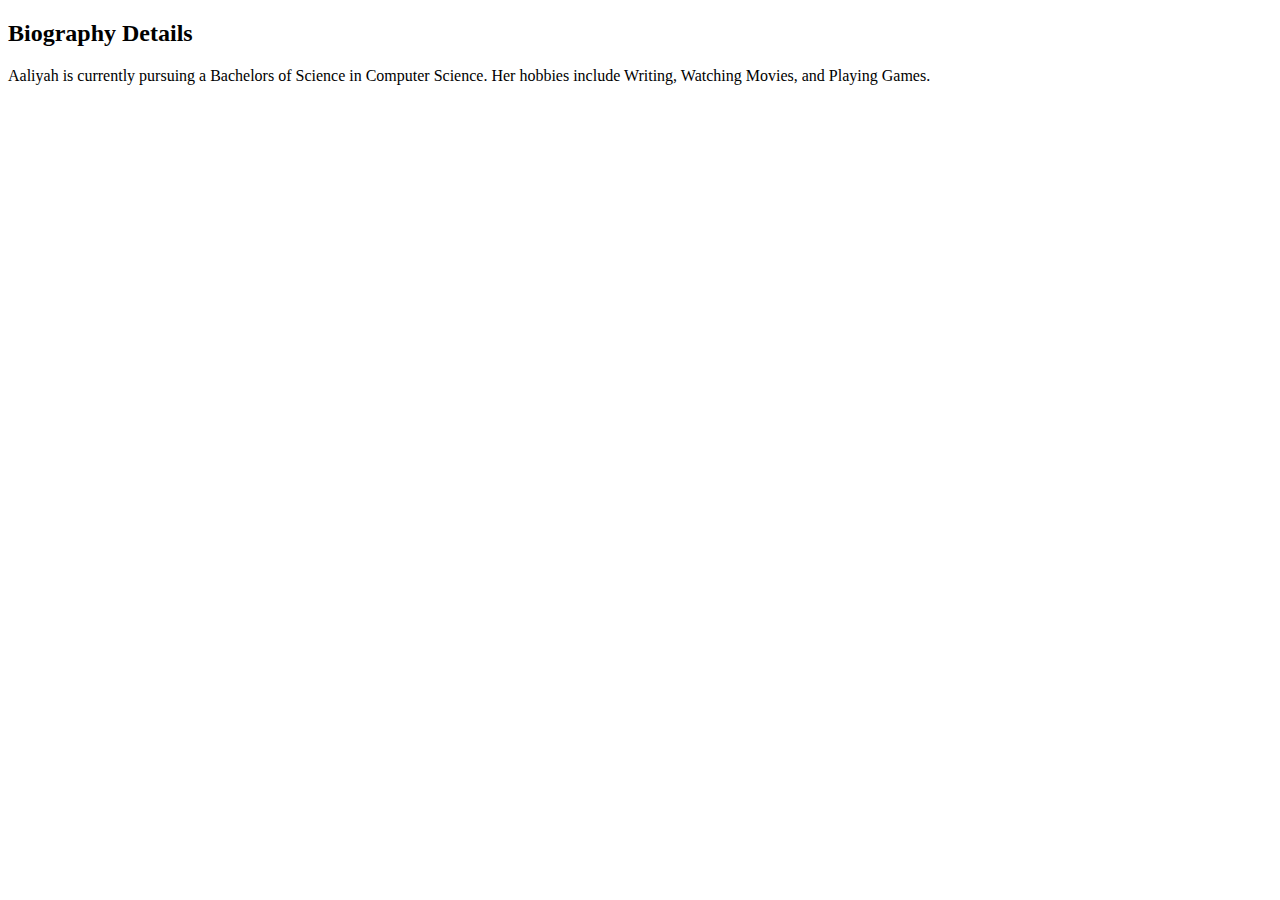
<file: HW6/index.html>
<!DOCTYPE html>
<html>
    <body>
        <title>JavaScript Objects</title>
        <h2>Biography Details</h2>
        <p id="demo"></p>
        <script>
            const person = {
                firstName: "Aaliyah",
                lastName: "Salia",
                age: 24,
                eyeColor: "brown",
                grade: "Bachelors of Science in Computer Science",
                hobbies: "Writing, Watching Movies, and Playing Games",
            };
            document.getElementById("demo").innerHTML = 
            person.firstName + " is currently pursuing a " 
            + person.grade + ". " +
            "Her hobbies include " + person.hobbies + ".";
        </script>
    </body>
</html>
</file>
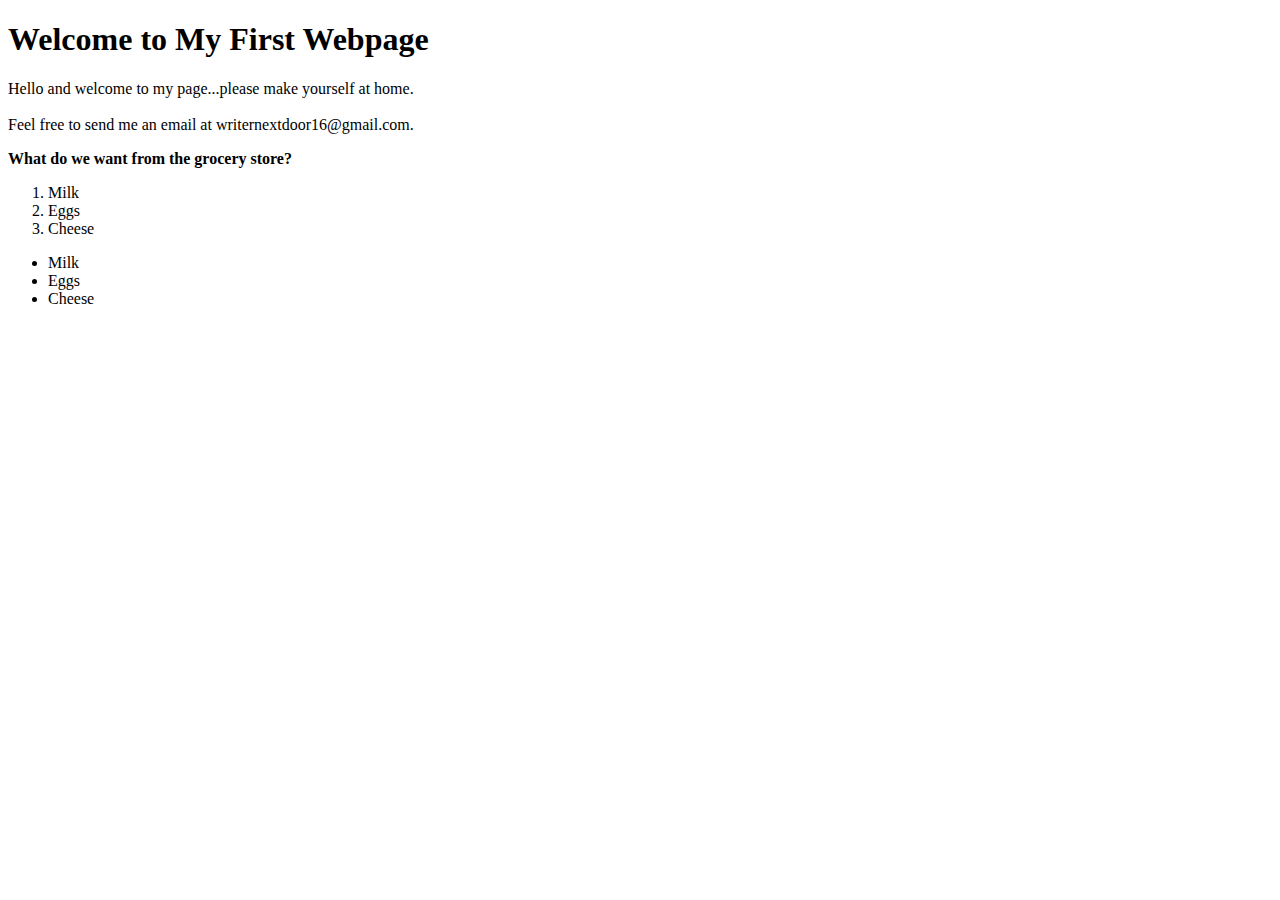
<file: WEEK3/index.html>
<!DOCTYPE html>
<html>
    <head>
        <title>My First Webpage</title>
        <meta charset="utf-8">
    </head>
    <body>
        <!-- Heading -->
        <h1>Welcome to My First Webpage</h1>

        <!-- Paragraph -->
        <p>Hello and welcome to my page...please make yourself at home.<br /><br />
        Feel free to send me an email at writernextdoor16@gmail.com.</p>

        <!-- Bold Text -->
        <span style="font-weight: bold;">What do we want from the grocery store?</span>

        <!-- Ordered List -->
        <ol>
            <li>Milk</li>
            <li>Eggs</li>
            <li>Cheese</li>
        </ol>

        <!-- Unordered List -->
        <ul>
            <li>Milk</li>
            <li>Eggs</li>
            <li>Cheese</li>
        </ul>
        <br/>
    </body> 
</html>
</file>
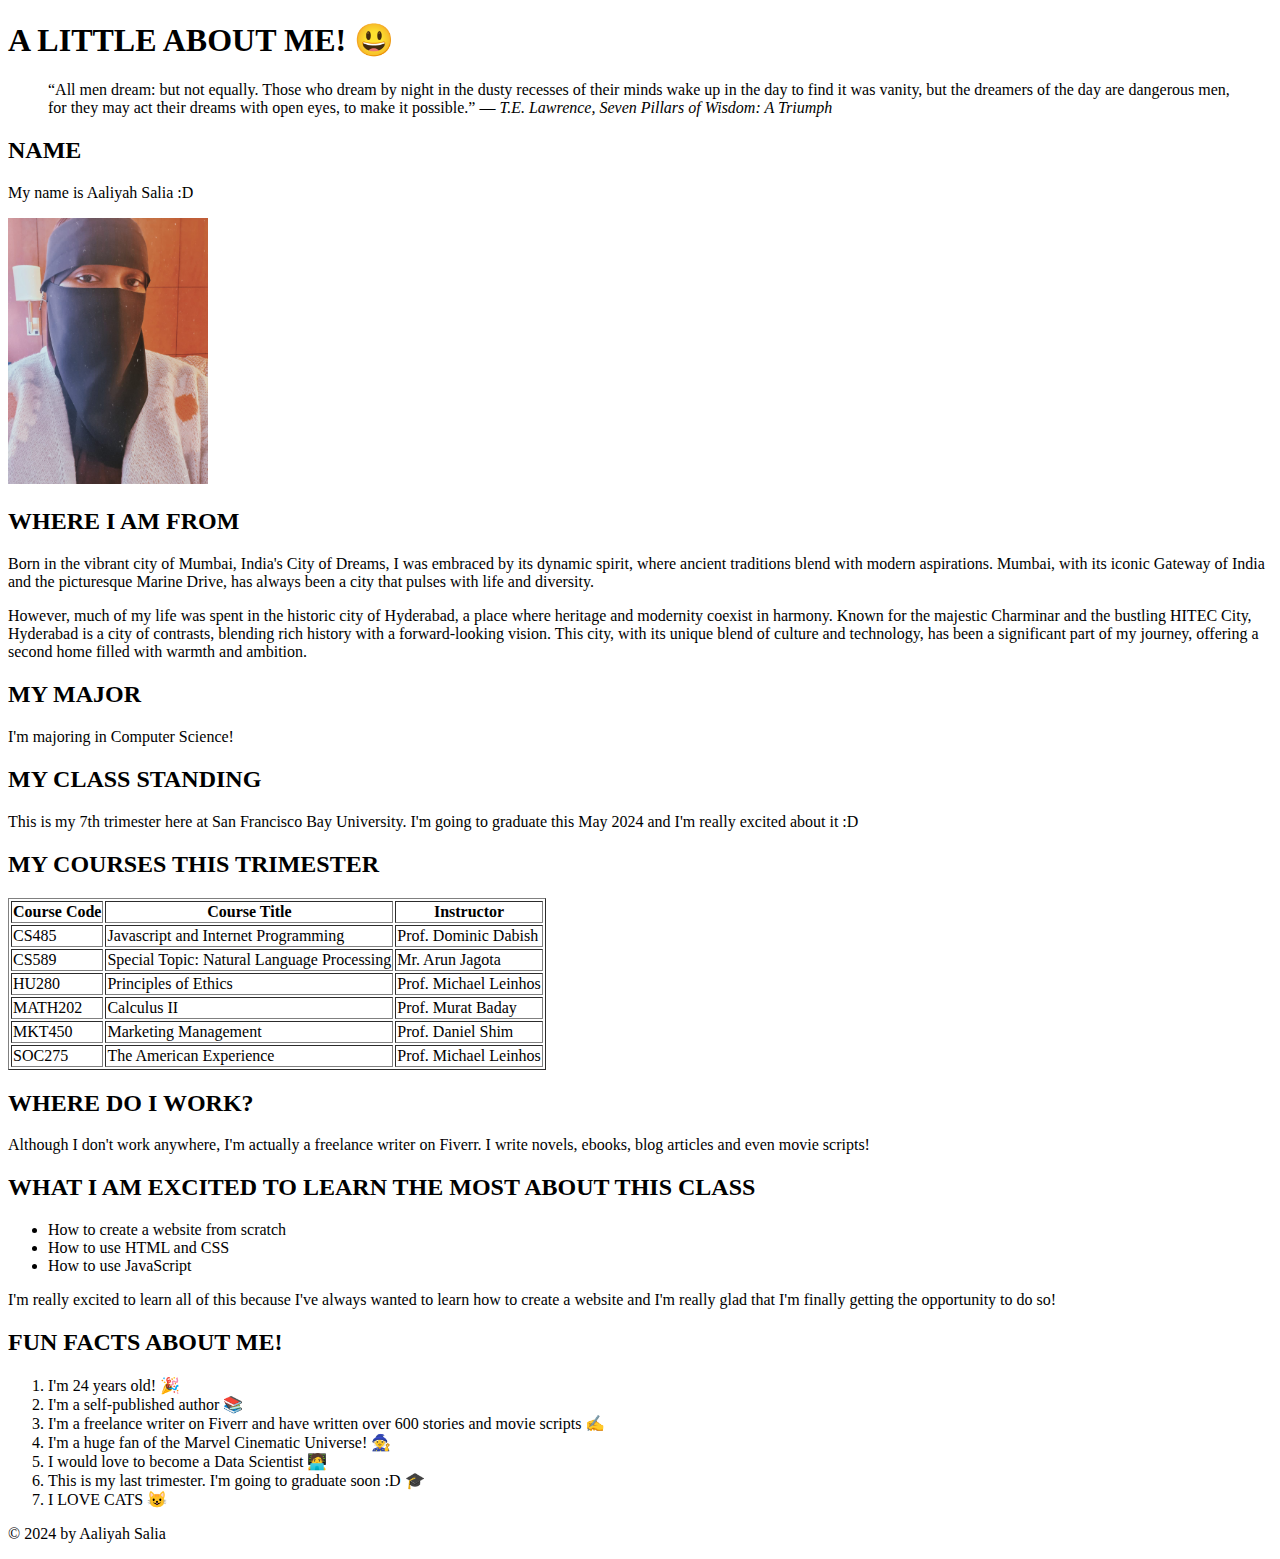
<file: HW1/aboutme.html>
<!DOCTYPE html>
<html>
<head>
    <title>A LITTLE ABOUT ME!</title>
    <meta charset="utf-8">
</head>
<body>
    <div>
        <h1>A LITTLE ABOUT ME! &#128515;</h1>
    </div>
    <blockquote>
        “All men dream: but not equally. Those who dream by night in the dusty recesses of their minds 
        wake up in the day to find it was vanity, but the dreamers of the day are dangerous men, 
        for they may act their dreams with open eyes, to make it possible.”
        <cite>― T.E. Lawrence, Seven Pillars of Wisdom: A Triumph</cite>
    </blockquote>    
    <div>
        <h2>NAME</h2>
        <p>My name is Aaliyah Salia :D </p>
    </div>
    <div>
        <img src="profile.jpg" alt="That's Me!" width="200">
    </div>
    <div>
        <h2>WHERE I AM FROM</h2>
        <p>Born in the vibrant city of Mumbai, India's City of Dreams, I was embraced by its dynamic spirit, 
            where ancient traditions blend with modern aspirations. Mumbai, with its iconic Gateway of India and the picturesque 
            Marine Drive, has always been a city that pulses with life and diversity.</p>
        <p>However, much of my life was spent in the historic city of Hyderabad, a place where heritage and modernity 
            coexist in harmony. Known for the majestic Charminar and the bustling HITEC City, Hyderabad is a city of contrasts, 
            blending rich history with a forward-looking vision. This city, with its unique blend of culture and technology, 
            has been a significant part of my journey, offering a second home filled with warmth and ambition.</p>
    </div>
    <div>
        <h2>MY MAJOR</h2>
        <p>I'm majoring in Computer Science!</p>
    </div>
    <div>
        <h2>MY CLASS STANDING</h2>
        <p>This is my 7th trimester here at San Francisco Bay University. I'm going to graduate this May 2024 and
             I'm really excited about it :D </p>
    </div>
    <div>
        <h2>MY COURSES THIS TRIMESTER</h2>
        <table border="1">
            <tr>
                <th>Course Code</th>
                <th>Course Title</th>
                <th>Instructor</th>
            </tr>
            <tr>
                <td>CS485</td>
                <td>Javascript and Internet Programming</td>
                <td>Prof. Dominic Dabish</td>
            </tr>
            <tr>
                <td>CS589</td>
                <td>Special Topic: Natural Language Processing</td>
                <td>Mr. Arun Jagota</td>
            </tr>
            <tr>
                <td>HU280</td>
                <td>Principles of Ethics</td>
                <td>Prof. Michael Leinhos</td>
            </tr>
            <tr>
                <td>MATH202</td>
                <td>Calculus II</td>
                <td>Prof. Murat Baday</td>
            </tr>
            <tr>
                <td>MKT450</td>
                <td>Marketing Management</td>
                <td>Prof. Daniel Shim</td>
            </tr>
            <tr>
                <td>SOC275</td>
                <td>The American Experience</td>
                <td>Prof. Michael Leinhos</td>
            </tr>
        </table>
    </div>
    <div>
        <h2>WHERE DO I WORK?</h2>
        <p>Although I don't work anywhere, I'm actually a freelance writer on Fiverr. I write novels, ebooks,   
            blog articles and even movie scripts!</p>
    </div>
    <div>
        <h2>WHAT I AM EXCITED TO LEARN THE MOST ABOUT THIS CLASS</h2>
        <ul>
            <li>How to create a website from scratch</li>
            <li>How to use HTML and CSS</li>
            <li>How to use JavaScript</li>
        </ul>
        <p>I'm really excited to learn all of this because I've always wanted to learn how to create a 
            website and I'm really glad that I'm finally getting the opportunity to do so!</p>
    </div>
    <div>
        <h2>FUN FACTS ABOUT ME!</h2>
        <ol>
            <li>I'm 24 years old! &#x1F389;</li>
            <li>I'm a self-published author &#x1F4DA; </li>
            <li>I'm a freelance writer on Fiverr and have written over 600 stories and movie scripts &#x270D;&#xFE0F;</li>
            <li>I'm a huge fan of the Marvel Cinematic Universe! &#x1F9D9;</li>
            <li>I would love to become a Data Scientist &#x1F9D1;&#x200D;&#x1F4BB; </li> 
            <li>This is my last trimester. I'm going to graduate soon :D &#x1F393;</li>
            <li>I LOVE CATS &#x1F63A; </li>
        </ol>
    </div>
</body>
<footer>
    <p>&copy; 2024 by Aaliyah Salia</p>
</footer>
</html>
</file>
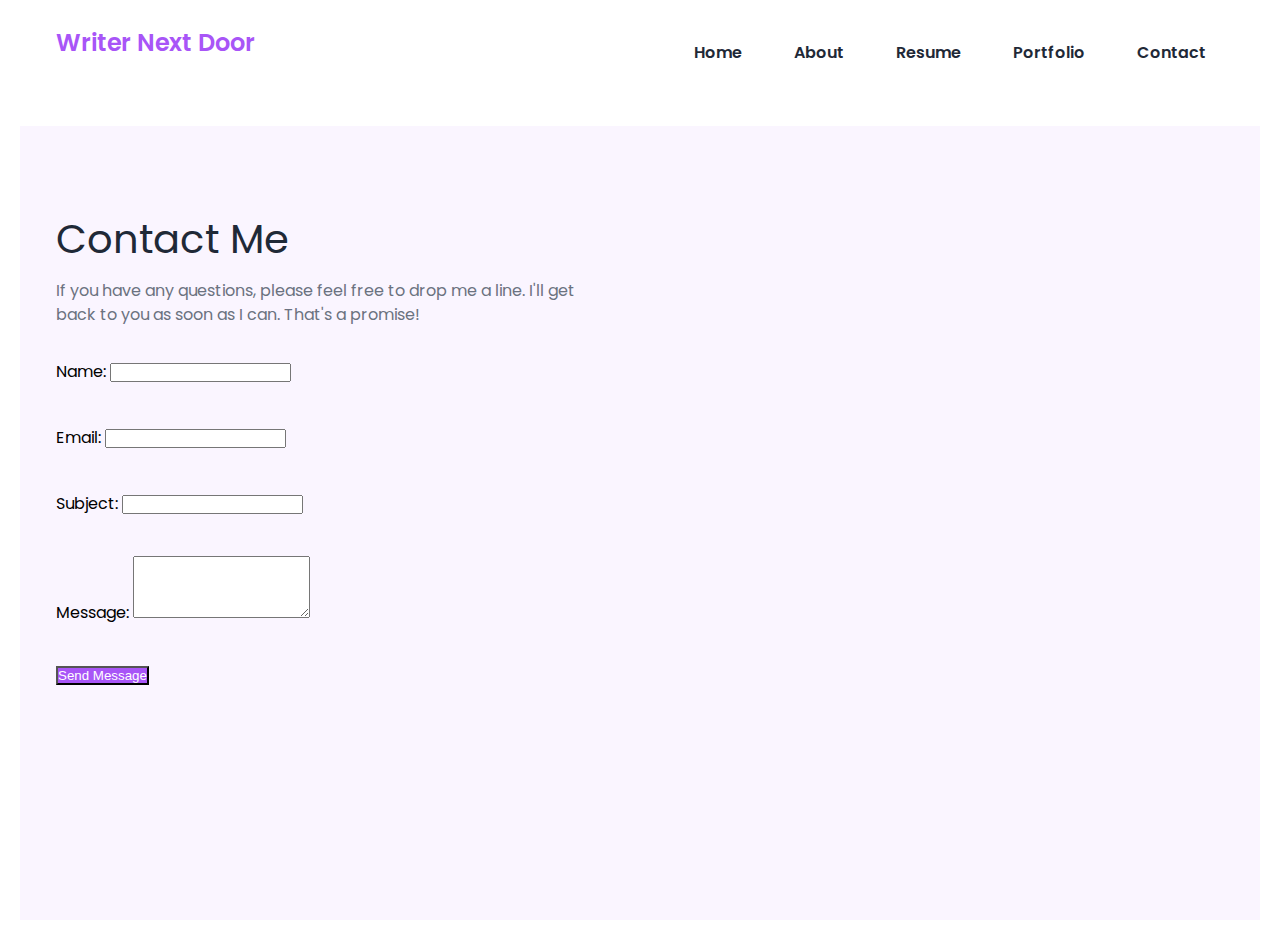
<file: HW2/contact.html>
<!DOCTYPE html>
<html lang="en">
<head>
    <meta charset="UTF-8">
    <meta name="viewport" content="width=device-width, initial-scale=1.0">
    <title>Contact - Writer Next Door</title>
    <link href="https://fonts.googleapis.com/css2?family=Poppins:wght@400;600;700&display=swap" rel="stylesheet">
    <link rel="stylesheet" href="styles.css">
</head>
<body>
    <nav>
        <div class="nav__content">
            <div class="logo"><a href="index.html">Writer Next Door</a></div>
            <ul>
                <li><a href="index.html">Home</a></li>
                <li><a href="about.html">About</a></li>
                <li><a href="resume.html">Resume</a></li>
                <li><a href="portfolio.html">Portfolio</a></li>
                <li><a href="contact.html">Contact</a></li>
            </ul>
        </div>
    </nav>
    <section class="section">
        <div class="section__container">
            <div class="content">
                <h1 class="title">Contact Me</h1>
                <p class="description">If you have any questions, please feel free to drop me a line. I'll get back to you as soon as I can. That's a promise!</p>
                <form action="submit_contact_form.php" method="POST">
                    <div class="form-group">
                        <label for="name">Name:</label>
                        <input type="text" id="name" name="name" required>
                    </div>
                    <div class="form-group">
                        <label for="email">Email:</label>
                        <input type="email" id="email" name="email" required>
                    </div>
                    <div class="form-group">
                        <label for="subject">Subject:</label>
                        <input type="text" id="subject" name="subject" required>
                    </div>
                    <div class="form-group">
                        <label for="message">Message:</label>
                        <textarea id="message" name="message" rows="4" required></textarea>
                    </div>
                    <button type="submit" class="action__btns hire__me">Send Message</button>
                </form>
            </div>
        </div>
    </section>
</body>
</html>
</file>
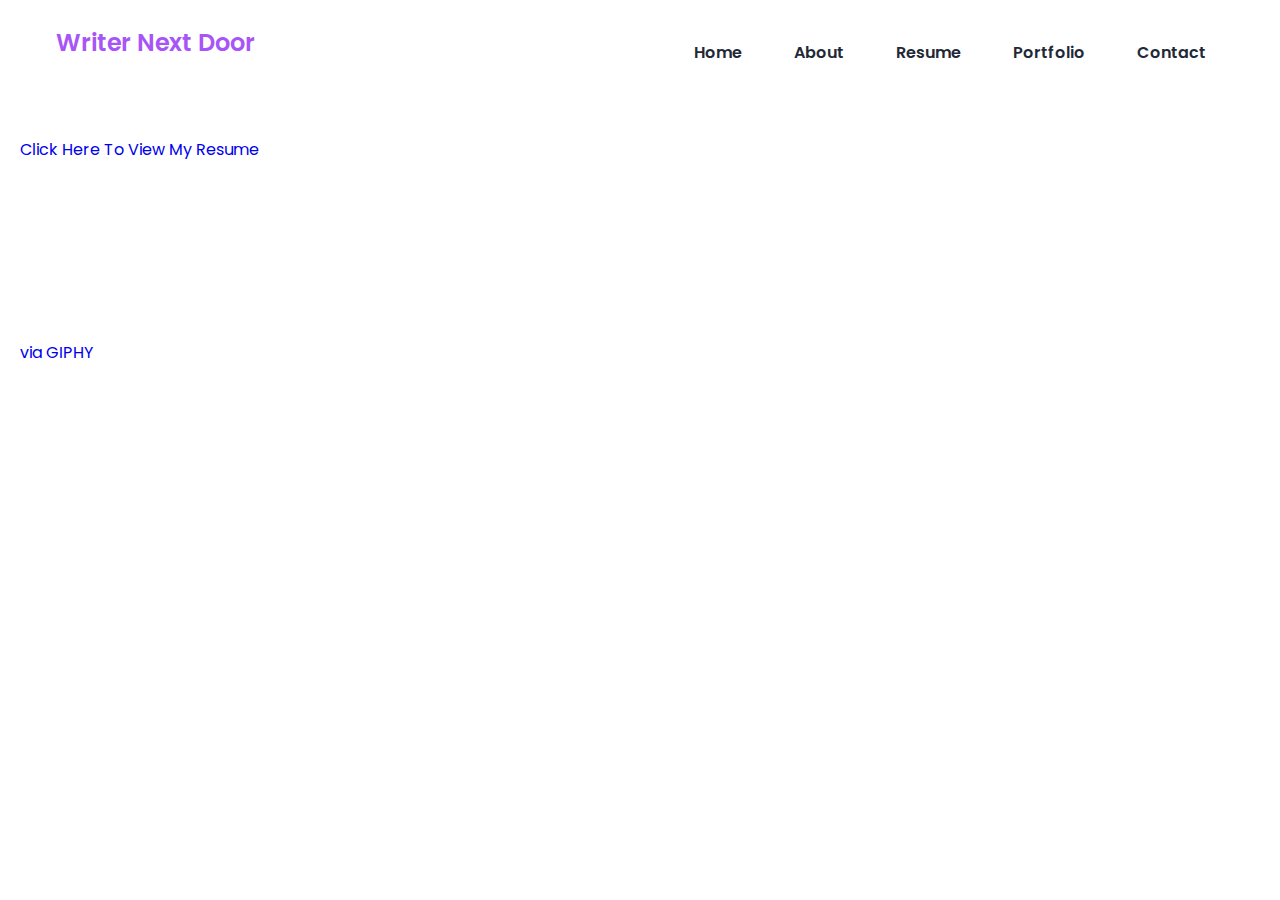
<file: HW2/resume.html>
<!DOCTYPE html>
<html lang="en">
<head>
    <meta charset="UTF-8">
    <meta name="viewport" content="width=device-width, initial-scale=1.0">
    <title>Resume - Writer Next Door</title>
    <link rel="stylesheet" href="styles.css">
</head>
<body>
    <nav>
        <div class="nav__content">
            <div class="logo"><a href="index.html">Writer Next Door</a></div>
            <label for="check" class="checkbox">
                <i class="ri-menu-line"></i>
            </label>
            <input type="checkbox" name="check" id="check" />
            <ul>
                <li><a href="index.html">Home</a></li>
                <li><a href="about.html">About</a></li>
                <li><a href="resume.html">Resume</a></li>
                <li><a href="portfolio.html">Portfolio</a></li>
                <li><a href="contact.html">Contact</a></li>
            </ul>
        </div>
    </nav>
    <section>
        <h1>Resume</h1>
        <p>Click below to view my resume.</p>
        <a href="Aaliyah_Salia_Resume copy.pdf" target="_blank">Click Here To View My Resume</a>
        <iframe src="https://giphy.com/embed/H3NF3JvE1mOsOXb8l3" width="1000" height="500" frameBorder="0" class="giphy-embed" allowFullScreen></iframe>
        <p><a href="https://giphy.com/gifs/reaction-happy-cats-H3NF3JvE1mOsOXb8l3">via GIPHY</a></p>
    </section>
</body>
</html>
</file>
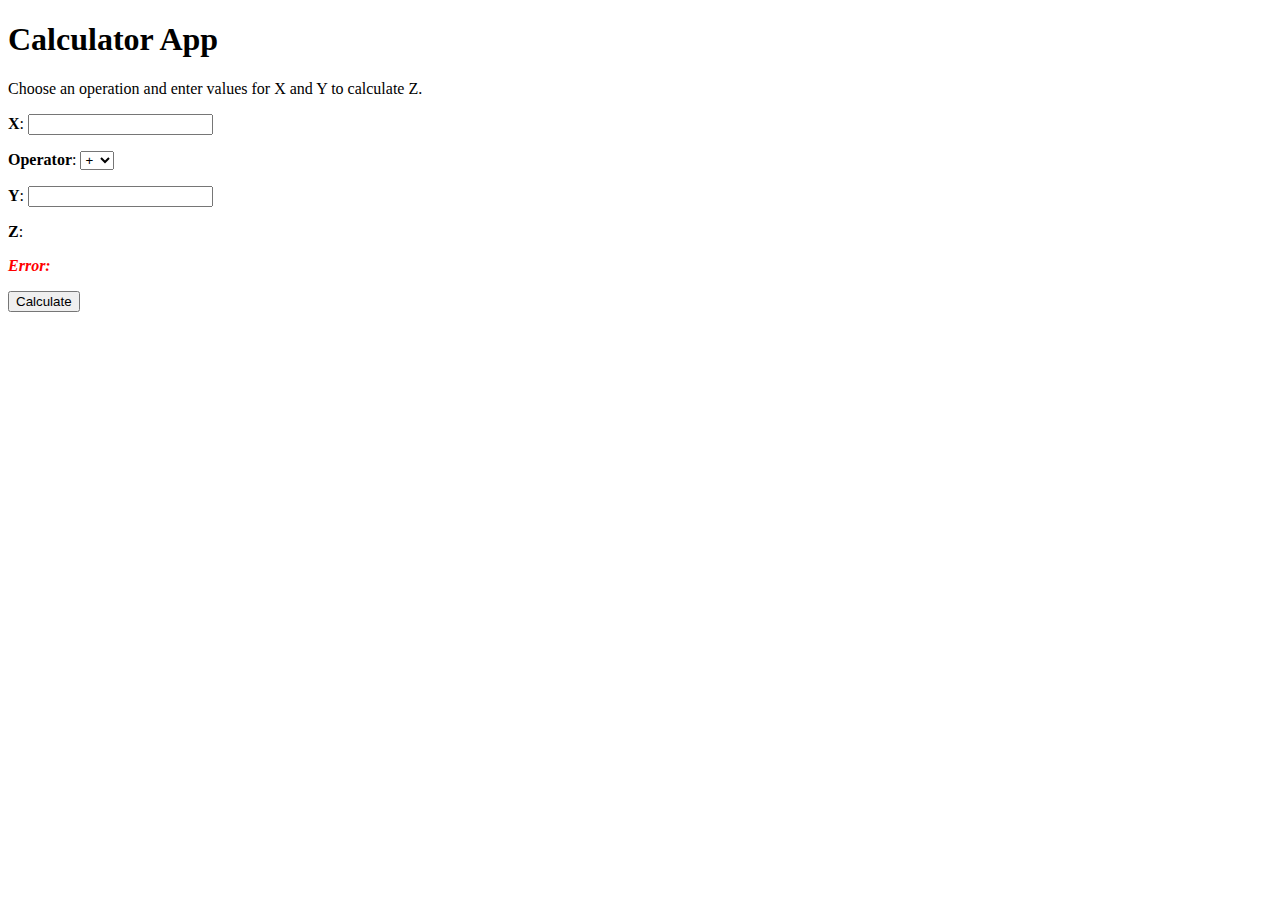
<file: HW5/calculator.html>
<!DOCTYPE html>
<html>
<head>
    <title>Calculator App</title>
    <style>
        .errorMsg, .error {
            color: red;
            font-weight: bold;
            font-style: italic;
        }
    </style>
</head>
<body>
    <h1>Calculator App</h1>
    <p>Choose an operation and enter values for X and Y to 
        calculate Z.</p>
    <p>
        <b>X</b>: <input type="text" id="operand1" name="x">
    </p>
    <p>
        <b>Operator</b>: 
        <select id="operator">
            <option value="+">+</option>
            <option value="-">-</option>
            <option value="*">*</option>
            <option value="/">/</option>
            <option value="%">%</option>
            <option value="**">^</option>
        </select>
    </p>
    <p>
        <b>Y</b>: <input type="text" id="operand2" name="y">
    </p>
    <p>
        <b>Z</b>: <span id="result"></span>
    </p>
    <p class="errorMsg">
        <b>Error</b>: <span id="errorMessage"></span>
    </p>
    <p>
        <input type="button" value="Calculate" onclick=
        "calculateSum()" />
    </p>
    <script>
        function calculateSum() {
            document.getElementById('errorMessage').innerText = '';
            var operand1 = parseFloat(document.getElementById('operand1').value);
            var operand2 = parseFloat(document.getElementById('operand2').value);
            var operator = document.getElementById('operator').value;
            var result;

            if (isNaN(operand1) || isNaN(operand2)) {
                document.getElementById('errorMessage').innerText = 
                'Oh no, please enter valid numbers for X and Y.';
                return;
            }

            switch(operator) {
                case '+':
                    result = operand1 + operand2;
                    break;
                case '-':
                    result = operand1 - operand2;
                    break;
                case '*':
                    result = operand1 * operand2;
                    break;
                case '/':
                    if (operand2 === 0) {
                        document.getElementById('errorMessage').innerText = 
                        'Oops, cannot divide by zero.';
                        return;
                    }
                    result = operand1 / operand2;
                    break;
                case '%':
                    result = operand1 % operand2;
                    break;
                case '**':
                    result = Math.pow(operand1, operand2);
                    break;
                default:
                    document.getElementById('errorMessage').innerText = 
                    'Invalid operation.';
                    return;
            }

            document.getElementById('result').innerText = result;
        }
    </script>
</body>
</html>
</file>
<file: HW2/styles.css>
@import url("https://fonts.googleapis.com/css2?family=Poppins:wght@400;600;700&display=swap");

:root {
  --primary-color: #a855f7;
  --primary-color-dark: #9333ea;
  --secondary-color: #ca8a04;
  --text-dark: #1f2937;
  --text-light: #6b7280;
  --extra-light: #faf5ff;
  --max-width: 1200px;
}

* {
  padding: 0;
  margin: 0;
  box-sizing: border-box;
}

a {
  text-decoration: none;
}

body {
  font-family: "Poppins", sans-serif;
  padding: 20px;
  line-height: 1.6;
}

div {
    margin-bottom: 40px;
}

h1, h2 {
    margin-bottom: 20px;
}

p, img, iframe, table, ul, ol {
    margin-bottom: 20px;

}
nav {
  width: 100%;
  position: fixed;
  top: 0;
  left: 0;
  background-color: #ffffff;
  z-index: 99;
}

.nav__content {
  max-width: var(--max-width);
  margin: auto;
  padding: 1.5rem 1rem;
  display: flex;
  align-items: center;
  justify-content: space-between;
}

nav .logo a {
  font-size: 1.5rem;
  font-weight: 600;
  color: var(--primary-color);
  transition: 0.3s;
}
nav .logo a:hover {
  color: var(--primary-color-dark);
}

nav .checkbox {
  display: none;
}

nav input {
  display: none;
}
nav .checkbox i {
  font-size: 2rem;
  color: var(--primary-color);
  cursor: pointer;
}

ul {
  display: flex;
  align-items: center;
  gap: 1rem;
  list-style: none;
  transition: left 0.3s;
}

ul li a {
  padding: 0.5rem 1rem;
  border: 2px solid transparent;
  text-decoration: none;
  font-weight: 600;
  color: var(--text-dark);
  transition: 0.3s;
}

ul li a:hover {
  border-top-color: var(--secondary-color);
  border-bottom-color: var(--secondary-color);
  color: var(--secondary-color);
}

.section {
  background-color: var(--extra-light);
}

.section__container {
  min-height: 100vh;
  max-width: var(--max-width);
  margin: auto;
  padding: 1rem;
  display: grid;
  grid-template-columns: repeat(2, 1fr);
  gap: 4rem;
}

.content {
  display: flex;
  flex-direction: column;
  justify-content: center;
}

.subtitle {
  letter-spacing: 2px;
  color: var(--text-light);
  font-weight: 600;
  margin-bottom: 0.5rem;
}

.title {
  font-size: 2.5rem;
  font-weight: 400;
  line-height: 3rem;
  color: var(--text-dark);
  margin-bottom: 1rem;
}

.title span {
  font-weight: 600;
}

.description {
  line-height: 1.5rem;
  color: var(--text-light);
  margin-bottom: 2rem;
}

.action__btns {
  display: flex;
  gap: 1rem;
 margin-top: 2rem; 
}

.action__btns button {
  font-size: 1rem;
  font-weight: 600;
  letter-spacing: 2px;
  padding: 1rem 2rem;
  outline: none;
  border: 2px solid var(--primary-color);
  border-radius: 10px;
  transition: 0.3s;
  cursor: pointer;
}

.hire__me {
  background-color: var(--primary-color);
  color: #ffffff;
}

.hire__me:hover {
  background-color: var(--primary-color-dark);
}

.image {
  display: grid;
  place-items: center;
}

.image img {
  width: min(25rem, 90%);
  border-radius: 100%;
}

img, iframe {
    max-width: 100%;
    height: auto;
}

@media (width < 750px) {
  nav .checkbox {
    display: block;
  }

  ul {
    position: absolute;
    width: 100%;
    height: calc(100vh - 85px);
    left: -100%;
    top: 85px;
    background-color: var(--extra-light);
    flex-direction: column;
    justify-content: center;
    gap: 3rem;
  }

  nav #check:checked ~ ul {
    left: 0;
  }

  ul li a {
    font-size: 1.25rem;
  }

  .section__container {
    padding: 10rem 1rem 5rem 1rem;
    text-align: center;
    grid-template-columns: repeat(1, 1fr);
  }

  .image {
    grid-area: 1/1/2/2;
  }

  .action__btns {
    margin: auto;
  }
}
table {
    width: 100%; /* Adjust the width as needed */
    border-collapse: collapse; /* Collapse borders so they don't double up */
  }
  
  th, td {
    border: 1px solid var(--text-dark); /* Use your --text-dark color for the border */
    padding: 8px; /* Add some padding for content */
    text-align: left; /* Align text to the left, adjust as needed */
  }
  
  th {
    background-color: var(--primary-color); /* Use your primary color for header background */
    color: white; /* Change text color to white for better readability */
  }
</file>
